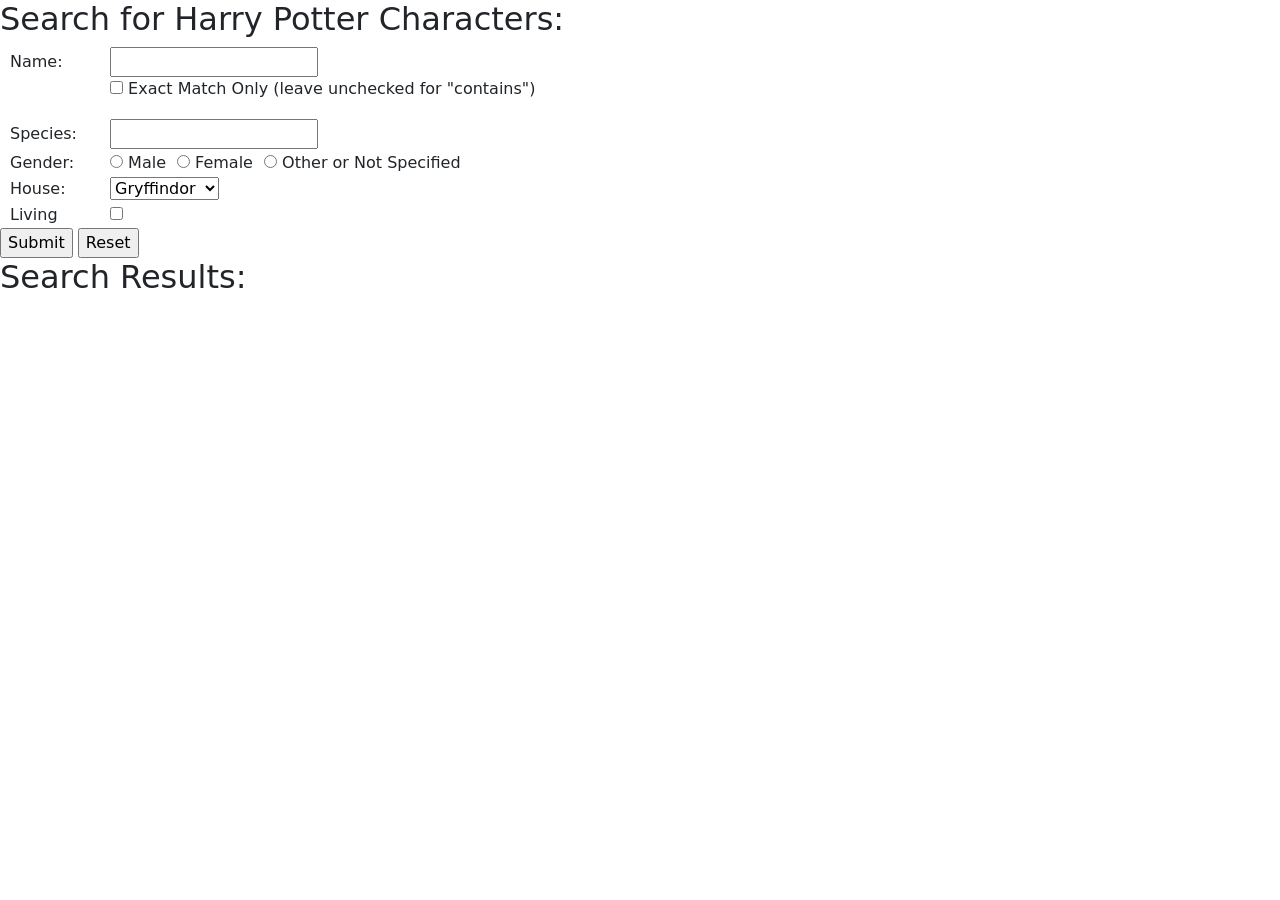
<file: character/character.html>
<!DOCTYPE html>
<html lang="en">
<head>
    <meta charset="UTF-8">
    <meta http-equiv="X-UA-Compatible" content="IE=edge">
    <meta name="viewport" content="width=device-width, initial-scale=1.0">
    <title>Harry Potter Characters</title>
    <link
      rel="stylesheet"
      href="https://cdn.jsdelivr.net/npm/bootstrap@5.0.2/dist/css/bootstrap.min.css"
    />
    <link rel="stylesheet" href="character.css">
    <script defer src="character.js"></script>
</head>
<body>
    <form action="">
        <h2>Search for Harry Potter Characters:</h2>
        <table class="search-parameters name">
            <tr>
                <td class="category">
                    <label for="name">Name:</label>
                </td>
                <td class="content">
                    <input type="text" id="name" name="name">
                    <p>
                        <input type="checkbox" name="exact" id="exact">
                        <label for="exact">Exact Match Only (leave unchecked for "contains")</label>
                    </p>
                </td>
            </tr>
        </table>
        <table class="search-parameters species">
            <tr>
                <td class="category">
                    <label for="species">Species:</label>
                </td>
                <td class="content">
                    <input type="text" name="species">
                </td>
            </tr>
        </table>
        <table class="search-parameters gender">
            <tr>
                <td class="category">
                    <label for="gender">Gender:</label>
                </td>
                <td class="content">
                    <input type="radio" name="gender" id="male" value="male">
                    <label for="male">Male</label>
                </td>    
                <td class="content">
                    <input type="radio" name="gender" id="female" value="female">
                    <label for="female">Female</label>
                </td>    
                <td class="content">
                    <input type="radio" name="gender" id="other" value="other">
                    <label for="female">Other or Not Specified</label>
                </td>    
            </tr>
        </table>
        <table class="search-parameters house">
            <tr>
                <td class="category">
                    <label for="house">House:</label>
                </td>
                <td class="content">
                    <select name="house" id="house">
                        <option value="Gryffindor">Gryffindor</option>
                        <option value="Hufflepuff">Hufflepuff</option>
                        <option value="Ravenclaw">Ravenclaw</option>
                        <option value="Slytherin">Slytherin</option>
                    </select>
                </td>
            </tr>
        </table>
        <table class="search-parameters alive">
            <tr>
                <td class="category">
                    <label for="alive">Living</label>
                </td>
                <td class="content">
                    <input type="checkbox" id="alive">
                </td>
            </tr>
        </table>
        <div>
            
            
        </div>
        <div>
            <input type="submit" value="Submit">
            <input type="reset" value="Reset">
        </div>
    </form>
    <h2>Search Results:</h2>
    <div class="results">
        <!-- content to be inserted by character.js -->
    </div>
    
</body>
</html>
</file>
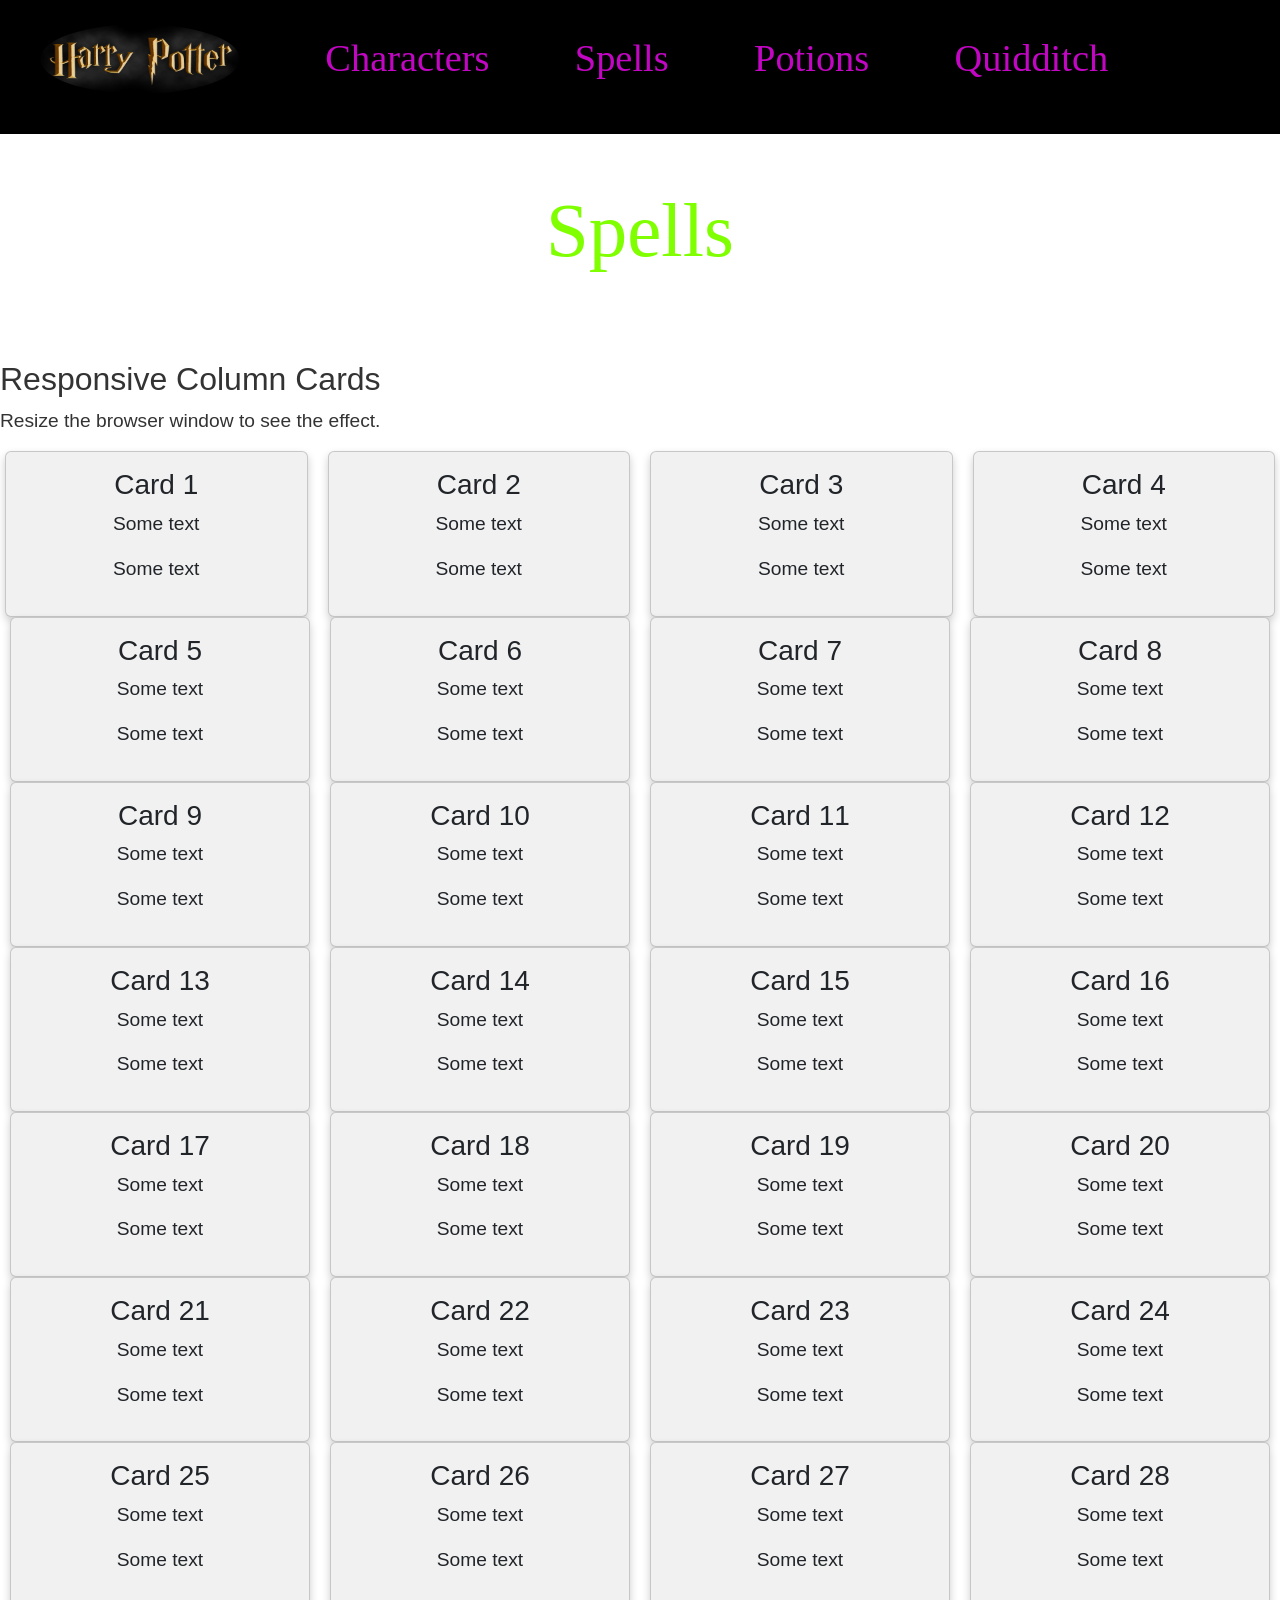
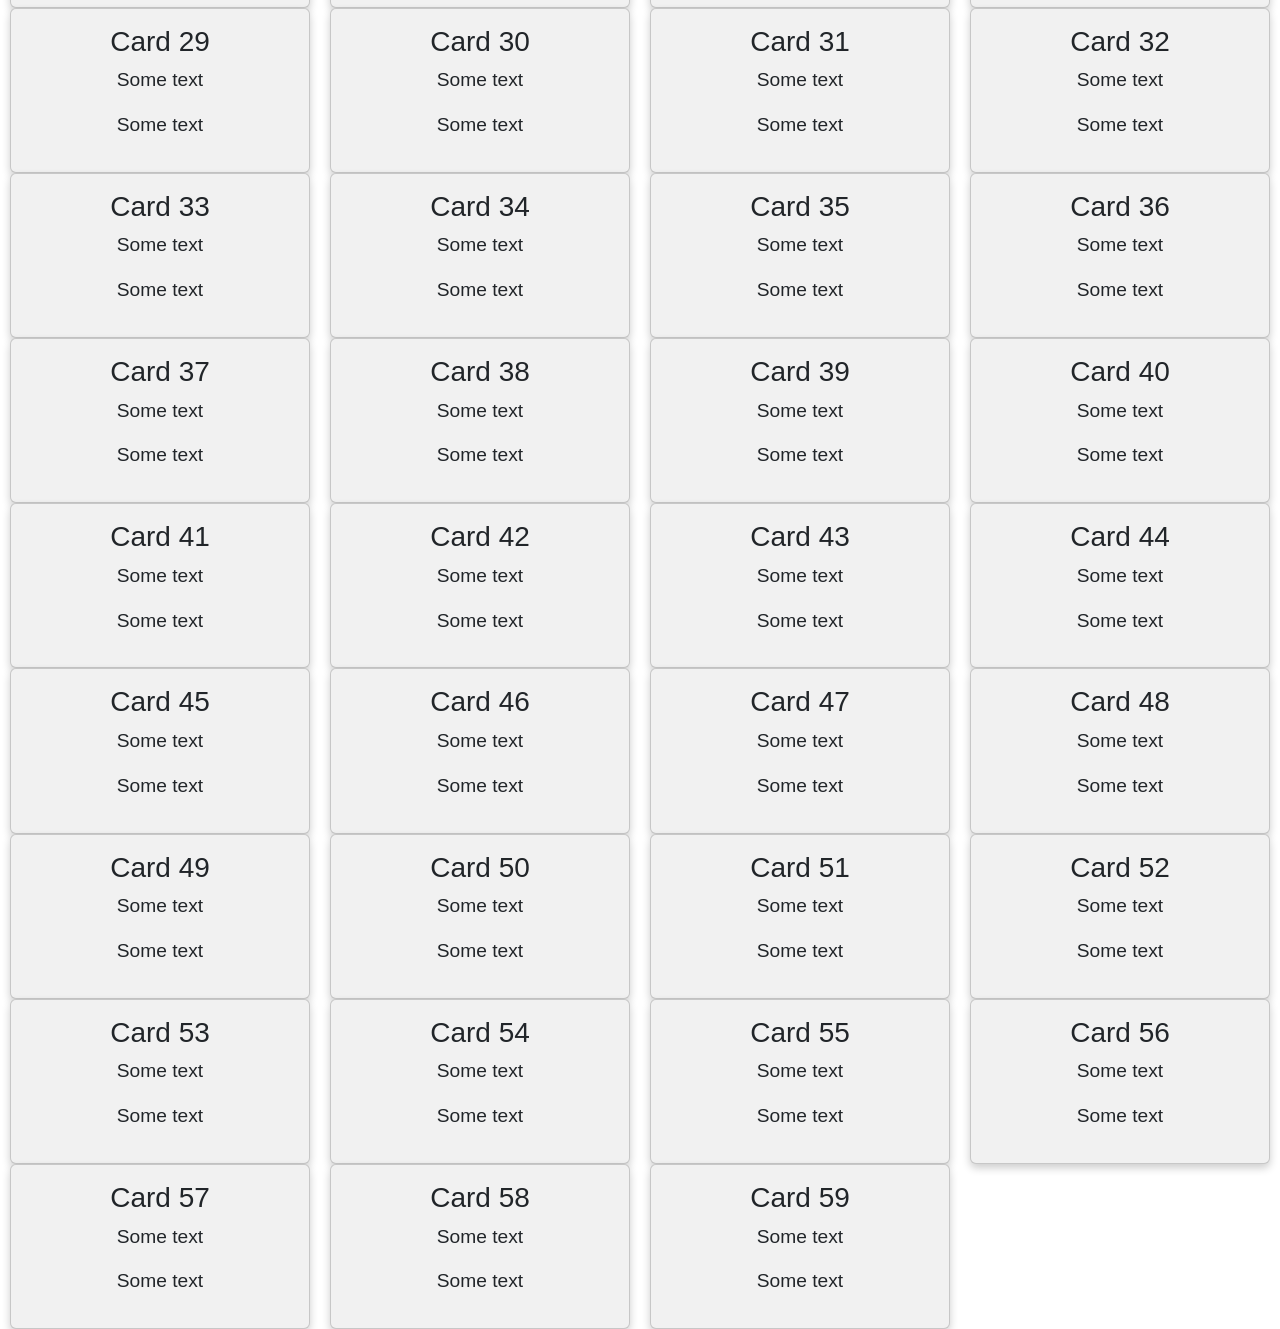
<file: spells/spells.html>
<!DOCTYPE html>
<html lang="en">
  <head>
    <meta charset="UTF-8" />
    <meta name="viewport" content="width=device-width, initial-scale=1.0" />
    <meta http-equiv="X-UA-Compatible" content="ie=edge" />
    <!--Where the other webpages will go-->
    <link
      rel="stylesheet"
      href="https://cdn.jsdelivr.net/npm/bootstrap@5.0.2/dist/css/bootstrap.min.css"
    />
    <link rel="stylesheet" href="../styles.css" />
    <link rel="stylesheet" href="spells.css" />
    <!--Adding Ajax file -->
    <script src="https://ajax.googleapis.com/ajax/libs/jquery/3.5.1/jquery.min.js"></script>
    <!---->
    <title>Spells</title>
    <script defer src="spells.js"></script>
  </head>
  <body>
    <header>
      <nav>
        <ul>
          <li>
            <a href="../homepage/index.html"
              ><img
                class="logo"
                src="../homepage/harry-potter-logo-tutorial-final.jpg"
                alt="Harry Potter Logo"
            /></a>
          </li>
          <li><a href="/character/character.html">Characters</a></li>
          <li><a href="spells.html">Spells</a></li>
          <li><a href="#">Potions</a></li>
          <li><a href="../quidditch/quidditch.html">Quidditch</a></li>
        </ul>
      </nav>
    </header>
    <h1 class="spellspage">Spells</h1>
    <!--Adding searchbar-->

<h2>Responsive Column Cards</h2>
<p>Resize the browser window to see the effect.</p>

<div class="row">
  <div class="column">
    <div class="card">
      <h3>Card 1</h3>
      <p>Some text</p>
      <p>Some text</p>
    </div>
  </div>

  <div class="column">
    <div class="card">
      <h3>Card 2</h3>
      <p>Some text</p>
      <p>Some text</p>
    </div>
  </div>
  
  <div class="column">
    <div class="card">
      <h3>Card 3</h3>
      <p>Some text</p>
      <p>Some text</p>
    </div>
  </div>
  
  <div class="column">
    <div class="card">
      <h3>Card 4</h3>
      <p>Some text</p>
      <p>Some text</p>
    </div>
  </div>
</div>

 <div class="column">
    <div class="card">
      <h3>Card 5</h3>
      <p>Some text</p>
      <p>Some text</p>
    </div>
  </div>
</div>

 <div class="column">
    <div class="card">
      <h3>Card 6</h3>
      <p>Some text</p>
      <p>Some text</p>
    </div>
  </div>
</div>

 <div class="column">
    <div class="card">
      <h3>Card 7</h3>
      <p>Some text</p>
      <p>Some text</p>
    </div>
  </div>
</div>

 <div class="column">
    <div class="card">
      <h3>Card 8</h3>
      <p>Some text</p>
      <p>Some text</p>
    </div>
  </div>
</div>

 <div class="column">
    <div class="card">
      <h3>Card 9</h3>
      <p>Some text</p>
      <p>Some text</p>
    </div>
  </div>
</div>

 <div class="column">
    <div class="card">
      <h3>Card 10</h3>
      <p>Some text</p>
      <p>Some text</p>
    </div>
  </div>
</div>

 <div class="column">
    <div class="card">
      <h3>Card 11</h3>
      <p>Some text</p>
      <p>Some text</p>
    </div>
  </div>
</div>

 <div class="column">
    <div class="card">
      <h3>Card 12</h3>
      <p>Some text</p>
      <p>Some text</p>
    </div>
  </div>
</div>

 <div class="column">
    <div class="card">
      <h3>Card 13</h3>
      <p>Some text</p>
      <p>Some text</p>
    </div>
  </div>
</div>

 <div class="column">
    <div class="card">
      <h3>Card 14</h3>
      <p>Some text</p>
      <p>Some text</p>
    </div>
  </div>
</div>

 <div class="column">
    <div class="card">
      <h3>Card 15</h3>
      <p>Some text</p>
      <p>Some text</p>
    </div>
  </div>
</div>

 <div class="column">
    <div class="card">
      <h3>Card 16</h3>
      <p>Some text</p>
      <p>Some text</p>
    </div>
  </div>
</div>

 <div class="column">
    <div class="card">
      <h3>Card 17</h3>
      <p>Some text</p>
      <p>Some text</p>
    </div>
  </div>
</div>

 <div class="column">
    <div class="card">
      <h3>Card 18</h3>
      <p>Some text</p>
      <p>Some text</p>
    </div>
  </div>
</div>

 <div class="column">
    <div class="card">
      <h3>Card 19</h3>
      <p>Some text</p>
      <p>Some text</p>
    </div>
  </div>
</div>

 <div class="column">
    <div class="card">
      <h3>Card 20</h3>
      <p>Some text</p>
      <p>Some text</p>
    </div>
  </div>
</div>

 <div class="column">
    <div class="card">
      <h3>Card 21</h3>
      <p>Some text</p>
      <p>Some text</p>
    </div>
  </div>
</div>

 <div class="column">
    <div class="card">
      <h3>Card 22</h3>
      <p>Some text</p>
      <p>Some text</p>
    </div>
  </div>
</div>

 <div class="column">
    <div class="card">
      <h3>Card 23</h3>
      <p>Some text</p>
      <p>Some text</p>
    </div>
  </div>
</div>

 <div class="column">
    <div class="card">
      <h3>Card 24</h3>
      <p>Some text</p>
      <p>Some text</p>
    </div>
  </div>
</div>

 <div class="column">
    <div class="card">
      <h3>Card 25</h3>
      <p>Some text</p>
      <p>Some text</p>
    </div>
  </div>
</div>

 <div class="column">
    <div class="card">
      <h3>Card 26</h3>
      <p>Some text</p>
      <p>Some text</p>
    </div>
  </div>
</div>

 <div class="column">
    <div class="card">
      <h3>Card 27</h3>
      <p>Some text</p>
      <p>Some text</p>
    </div>
  </div>
</div>

 <div class="column">
    <div class="card">
      <h3>Card 28</h3>
      <p>Some text</p>
      <p>Some text</p>
    </div>
  </div>
</div>

 <div class="column">
    <div class="card">
      <h3>Card 29</h3>
      <p>Some text</p>
      <p>Some text</p>
    </div>
  </div>
</div>

 <div class="column">
    <div class="card">
      <h3>Card 30</h3>
      <p>Some text</p>
      <p>Some text</p>
    </div>
  </div>
</div>

 <div class="column">
    <div class="card">
      <h3>Card 31</h3>
      <p>Some text</p>
      <p>Some text</p>
    </div>
  </div>
</div>

 <div class="column">
    <div class="card">
      <h3>Card 32</h3>
      <p>Some text</p>
      <p>Some text</p>
    </div>
  </div>
</div>

 <div class="column">
    <div class="card">
      <h3>Card 33</h3>
      <p>Some text</p>
      <p>Some text</p>
    </div>
  </div>
</div>

 <div class="column">
    <div class="card">
      <h3>Card 34</h3>
      <p>Some text</p>
      <p>Some text</p>
    </div>
  </div>
</div>

 <div class="column">
    <div class="card">
      <h3>Card 35</h3>
      <p>Some text</p>
      <p>Some text</p>
    </div>
  </div>
</div>

 <div class="column">
    <div class="card">
      <h3>Card 36</h3>
      <p>Some text</p>
      <p>Some text</p>
    </div>
  </div>
</div>

 <div class="column">
    <div class="card">
      <h3>Card 37</h3>
      <p>Some text</p>
      <p>Some text</p>
    </div>
  </div>
</div>

 <div class="column">
    <div class="card">
      <h3>Card 38</h3>
      <p>Some text</p>
      <p>Some text</p>
    </div>
  </div>
</div>

 <div class="column">
    <div class="card">
      <h3>Card 39</h3>
      <p>Some text</p>
      <p>Some text</p>
    </div>
  </div>
</div>

 <div class="column">
    <div class="card">
      <h3>Card 40</h3>
      <p>Some text</p>
      <p>Some text</p>
    </div>
  </div>
</div>

 <div class="column">
    <div class="card">
      <h3>Card 41</h3>
      <p>Some text</p>
      <p>Some text</p>
    </div>
  </div>
</div>

 <div class="column">
    <div class="card">
      <h3>Card 42</h3>
      <p>Some text</p>
      <p>Some text</p>
    </div>
  </div>
</div>

 <div class="column">
    <div class="card">
      <h3>Card 43</h3>
      <p>Some text</p>
      <p>Some text</p>
    </div>
  </div>
</div>

 <div class="column">
    <div class="card">
      <h3>Card 44</h3>
      <p>Some text</p>
      <p>Some text</p>
    </div>
  </div>
</div>

 <div class="column">
    <div class="card">
      <h3>Card 45</h3>
      <p>Some text</p>
      <p>Some text</p>
    </div>
  </div>
</div>

 <div class="column">
    <div class="card">
      <h3>Card 46</h3>
      <p>Some text</p>
      <p>Some text</p>
    </div>
  </div>
</div>

 <div class="column">
    <div class="card">
      <h3>Card 47</h3>
      <p>Some text</p>
      <p>Some text</p>
    </div>
  </div>
</div>

 <div class="column">
    <div class="card">
      <h3>Card 48</h3>
      <p>Some text</p>
      <p>Some text</p>
    </div>
  </div>
</div>

 <div class="column">
    <div class="card">
      <h3>Card 49</h3>
      <p>Some text</p>
      <p>Some text</p>
    </div>
  </div>
</div>

 <div class="column">
    <div class="card">
      <h3>Card 50</h3>
      <p>Some text</p>
      <p>Some text</p>
    </div>
  </div>
</div>

 <div class="column">
    <div class="card">
      <h3>Card 51</h3>
      <p>Some text</p>
      <p>Some text</p>
    </div>
  </div>
</div>

 <div class="column">
    <div class="card">
      <h3>Card 52</h3>
      <p>Some text</p>
      <p>Some text</p>
    </div>
  </div>
</div>

 <div class="column">
    <div class="card">
      <h3>Card 53</h3>
      <p>Some text</p>
      <p>Some text</p>
    </div>
  </div>
</div>

 <div class="column">
    <div class="card">
      <h3>Card 54</h3>
      <p>Some text</p>
      <p>Some text</p>
    </div>
  </div>
</div>

 <div class="column">
    <div class="card">
      <h3>Card 55</h3>
      <p>Some text</p>
      <p>Some text</p>
    </div>
  </div>
</div>

 <div class="column">
    <div class="card">
      <h3>Card 56</h3>
      <p>Some text</p>
      <p>Some text</p>
    </div>
  </div>
</div>

 <div class="column">
    <div class="card">
      <h3>Card 57</h3>
      <p>Some text</p>
      <p>Some text</p>
    </div>
  </div>
</div>

 <div class="column">
    <div class="card">
      <h3>Card 58</h3>
      <p>Some text</p>
      <p>Some text</p>
    </div>
  </div>
</div>

 <div class="column">
    <div class="card">
      <h3>Card 59</h3>
      <p>Some text</p>
      <p>Some text</p>
    </div>
  </div>
</div>





  </body>
</html>
</file>
<file: character/character.css>
.results {
    display: grid;

}

.character {
    margin: 5px;
    padding: 10px;
    border-radius: 10px;
    background-color: var(--purple);
}

td {
    padding-left: 10px;
    vertical-align: 0px;
    
}

.category {
    text-transform: capitalize;
}

td.category {
    width: 100px
}

/* https://www.w3schools.com/howto/howto_css_flip_card.asp */
/* The flip card container - set the width and height to whatever you want. We have added the border property to demonstrate that the flip itself goes out of the box on hover (remove perspective if you don't want the 3D effect */
.flip-card {
    background-color: transparent;
    width: 300px;
    height: 200px;
    border: 1px solid #f1f1f1;
    perspective: 1000px; /* Remove this if you don't want the 3D effect */
  }
  
  /* This container is needed to position the front and back side */
  .flip-card-inner {
    position: relative;
    width: 100%;
    height: 100%;
    text-align: center;
    transition: transform 0.8s;
    transform-style: preserve-3d;
  }
  
  /* Do an horizontal flip when you move the mouse over the flip box container */
  .flip-card:hover .flip-card-inner {
    transform: rotateY(180deg);
  }
  
  /* Position the front and back side */
  .flip-card-front, .flip-card-back {
    position: absolute;
    width: 100%;
    height: 100%;
    -webkit-backface-visibility: hidden; /* Safari */
    backface-visibility: hidden;
  }
  
  /* Style the front side (fallback if image is missing) */
  .flip-card-front {
    background-color: #bbb;
    color: black;
  }
  
  /* Style the back side */
  .flip-card-back {
    background-color: dodgerblue;
    color: white;
    transform: rotateY(180deg);
  }
</file>
<file: styles.css>
/*Modeled after the styles.css file from hw repo */

* {
  box-sizing: border-box;
}

:root {
  --white: #ffffff;
  --gray1: #333333;
  --gray2: #555555;
  --gray3: #cccccc;
  --gray4: #aaaaaa;

  --black: #080808;
  --teal: #006060;
  --lightteal: #008080;
  --purple: #800080;
  --navy: #000080;
  --cyan: #17a2b8;
  --violetred: #c71585;
  --red: #ff0000;
  --green: #006400;
}

body {
  font-family: 'Open Sans', 'Helvetica Neue', sans-serif;
  font-size: 1.2em;
  color: var(--gray1);
}

form {
  width: 400px;
}

.flex-item,
.grid-item {
  padding: 10px;
  background-color: var(--purple);
  color: var(--white);
  font-size: 2.4em;
  text-align: center;
}

.flex-item {
  width: 160px;
  height: 80px;
  margin: 1px;
}
</file>
<file: spells/spells.css>
/*For the navbar */
nav {
  position: fixed;
  top: -10px;
  left: 0px;
  width: 100%;
  background-color: black;
}

nav ul {
  margin: 0px;
  padding: 0px;
}

nav ul li {
  display: inline-block;
  list-style-type: none;
}

nav ul li a {
  display: block;
  margin: 0px 0px;
  padding: 40px;
  color: rgb(195, 6, 195);
  text-decoration: none;
  font-size: 2em;
  font-family: "Harry Potter";
}

.logo {
  height: 70px;
  width: 200px;
  border-radius: 50%;
  overflow: hidden;
  margin-top: -6px;
}

li:active,
li:hover,
li:focus-within {
  background-color: rgb(150, 129, 10);
}

/* Two media queries depending on the size of the viewport */
@media (max-width: 414px) {
  body {
    background: var(--purple);
    color: var(--white);
  }

  nav ul li {
    width: 100%;
  }

  .main {
    margin-top: 260px;
  }
}
/* This is to resize the website 
@media (min-width: 415px) and (max-width: 1024px) {
  nav ul li {
    width: 100%;
    height: auto;
  }
}
*/

/*For the font for the tabs */
@font-face {
  font-family: "Harry Potter";
  src: url("//db.onlinewebfonts.com/t/0421d4186d6efbfc5331fe180895e780.eot");
  src: url("//db.onlinewebfonts.com/t/0421d4186d6efbfc5331fe180895e780.eot?#iefix")
      format("embedded-opentype"),
    url("//db.onlinewebfonts.com/t/0421d4186d6efbfc5331fe180895e780.woff2")
      format("woff2"),
    url("//db.onlinewebfonts.com/t/0421d4186d6efbfc5331fe180895e780.woff")
      format("woff"),
    url("//db.onlinewebfonts.com/t/0421d4186d6efbfc5331fe180895e780.ttf")
      format("truetype"),
    url("//db.onlinewebfonts.com/t/0421d4186d6efbfc5331fe180895e780.svg#Harry Potter")
      format("svg");
}

/*Adding css that will make a wand appear instead of the mouse cursor */
* {
  cursor: url(https://cur.cursors-4u.net/user/use-1/use160.cur), auto !important;
}

h1 {
  margin-top: 135px;
  padding-top: 50px;
  padding-bottom: 75px;
  color: #7fff00;
  background-image: url("https://images.ctfassets.net/usf1vwtuqyxm/4L0FPfx6vY6Eq4coUwucSg/3d5396be068eddca7300e7036c3c3671/DiagonAlley_PM_B1C5M4_HarryAtOllivanders_Moment.jpg");
  background-size: 600px;
  font-family: "Harry Potter";
  text-align: center;
  font-size: 4em;
}

/* Code for the cards */
* {
  box-sizing: border-box;
}

body {
  font-family: Arial, Helvetica, sans-serif;
}

/* Float four columns side by side */
.column {
  float: left;
  width: 25%;
  padding: 0 10px;
}

/* Remove extra left and right margins, due to padding */
.row {margin: 0 -5px;}

/* Clear floats after the columns */
.row:after {
  content: "";
  display: table;
  clear: both;
}

/* Responsive columns */
@media screen and (max-width: 600px) {
  .column {
    width: 100%;
    display: block;
    margin-bottom: 20px;
  }
}

/* Style the counter cards */
.card {
  box-shadow: 0 4px 8px 0 rgba(0, 0, 0, 0.2);
  padding: 16px;
  text-align: center;
  background-color: #f1f1f1;
}
</file>
